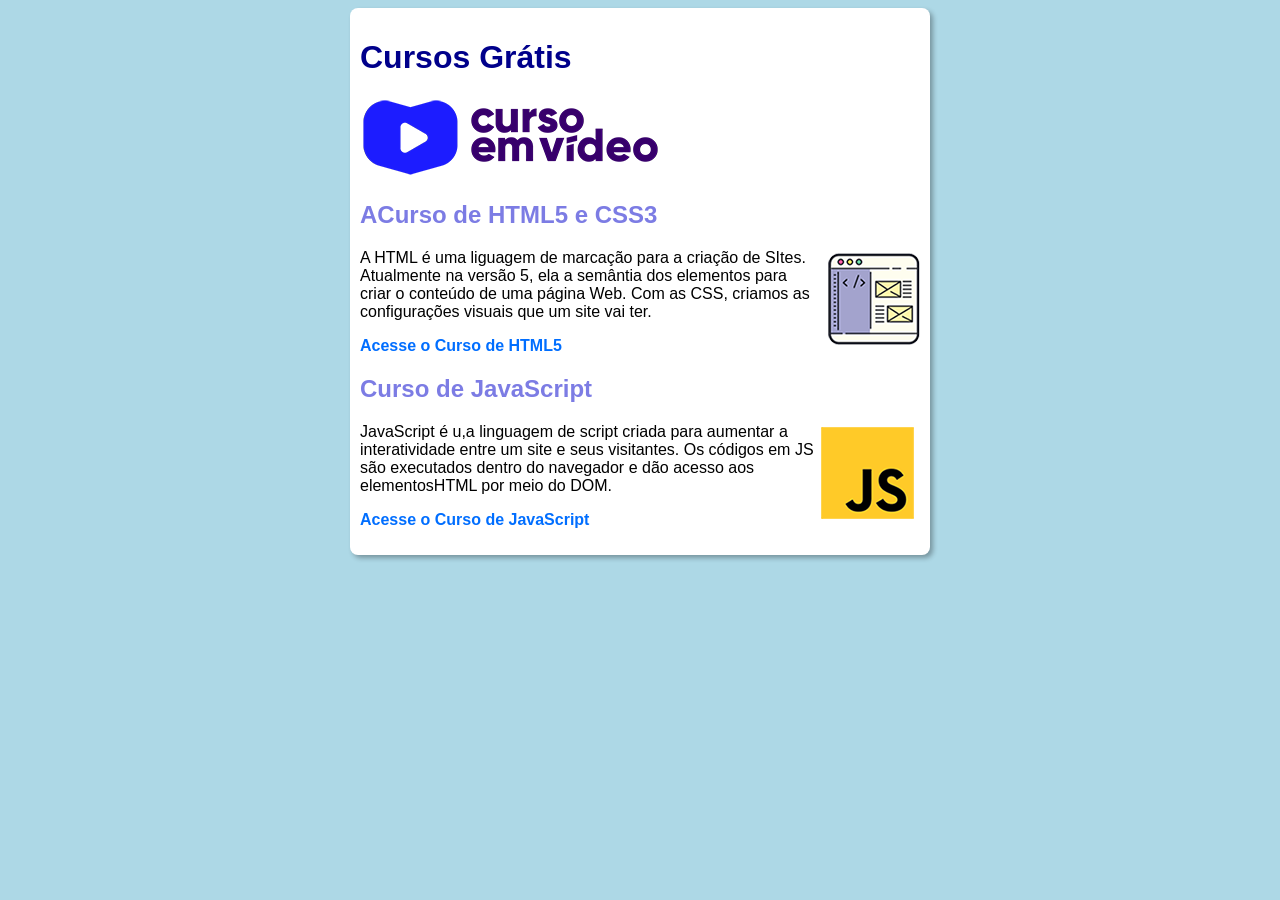
<file: index.html>
<!DOCTYPE html>
<html lang="pt-br">

<head>
    <meta charset="UTF-8">
    <meta name="viewport" content="width=device-width, initial-scale=1.0">
    <title>Curso em Vídeo</title>
    <link rel="stylesheet" href="estilos/style.css">
</head>

<body>
    <main>
        <header>
            <h1>Cursos Grátis</h1>
            <img src="imagens/curso-em-video-cor.png" alt="capa Curso em Vídeo">
        </header>
        <article>
            <h2>ACurso de HTML5 e CSS3</h2>
            <img class="lado" src="imagens/curso-html-css.png" alt="Curso de HTML">
            <p>A HTML é uma liguagem de marcação para a criação de SItes. Atualmente na versão 5, ela a semântia dos
                elementos para criar o conteúdo de uma página Web. Com as CSS, criamos as configurações visuais que um
                site vai ter.
            </p>

                <p>
                    <a href="curso-html.html">Acesse o Curso de HTML5</a>
                </p>
        </article>
        <article>
            <h2>Curso de JavaScript</h2>
            <img class="lado" src="imagens/curso-javascript.png" alt="CUrso de JavaScript">
            <p>JavaScript é u,a linguagem de script criada para aumentar a interatividade entre um site e seus
                visitantes. Os códigos em JS são executados dentro do navegador e dão acesso aos elementosHTML por meio
                do DOM.
            </p>

           <p>
            <a href="curso-js.html">Acesse o Curso de JavaScript</a>
           </p>
        </article>
    </main>
</body>

</html>
</file>
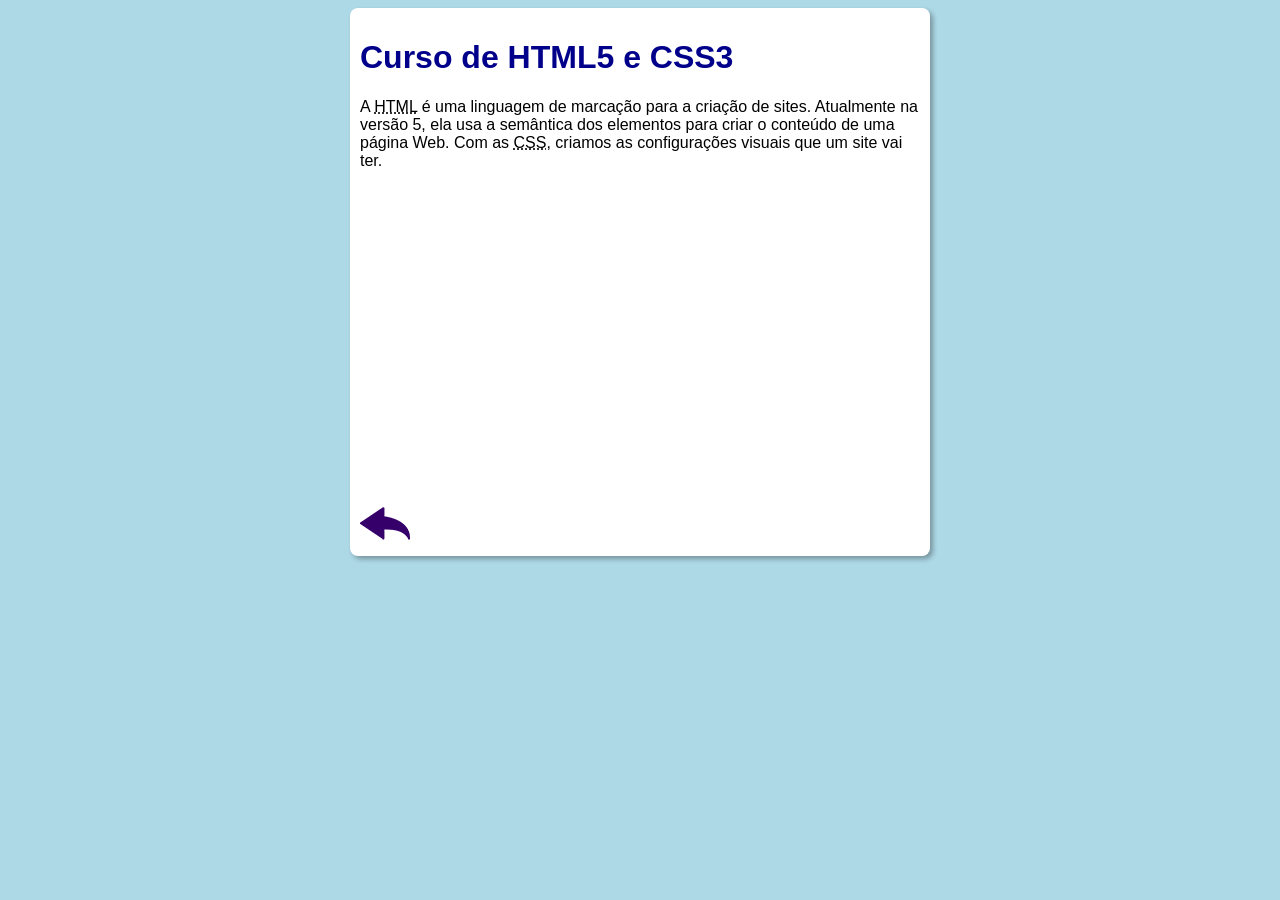
<file: curso-html.html>
<!DOCTYPE html>
<html lang="pt-br">

<head>
    <meta charset="UTF-8">
    <meta name="viewport" content="width=device-width, initial-scale=1.0">
    <title>Curso de HTML</title>
    <link rel="stylesheet" href="estilos/style.css">
</head>

<body>
    <main>
        <header>
            <h1>Curso de HTML5 e CSS3</h1>
        </header>
        <article>
            <p>A <abbr title="HyperText Markup Language">HTML</abbr> é uma linguagem de marcação para a criação de
                sites. Atualmente na versão 5, ela usa a semântica dos elementos para criar o conteúdo de uma página
                Web. Com as <abbr title="Cascading Style Sheets">CSS</abbr>, criamos as configurações visuais que um
                site vai ter.</p>

            <iframe width="560" height="315" src="https://www.youtube.com/embed/riSVzwlSnhw" frameborder="0"
                allow="accelerometer; autoplay; encrypted-media; gyroscope; picture-in-picture"
                allowfullscreen></iframe>

            <a href="index.html"><img src="imagens/btn-back.png" alt="Voltar"></a>

        </article>
    </main>
</body>

</html>
</file>
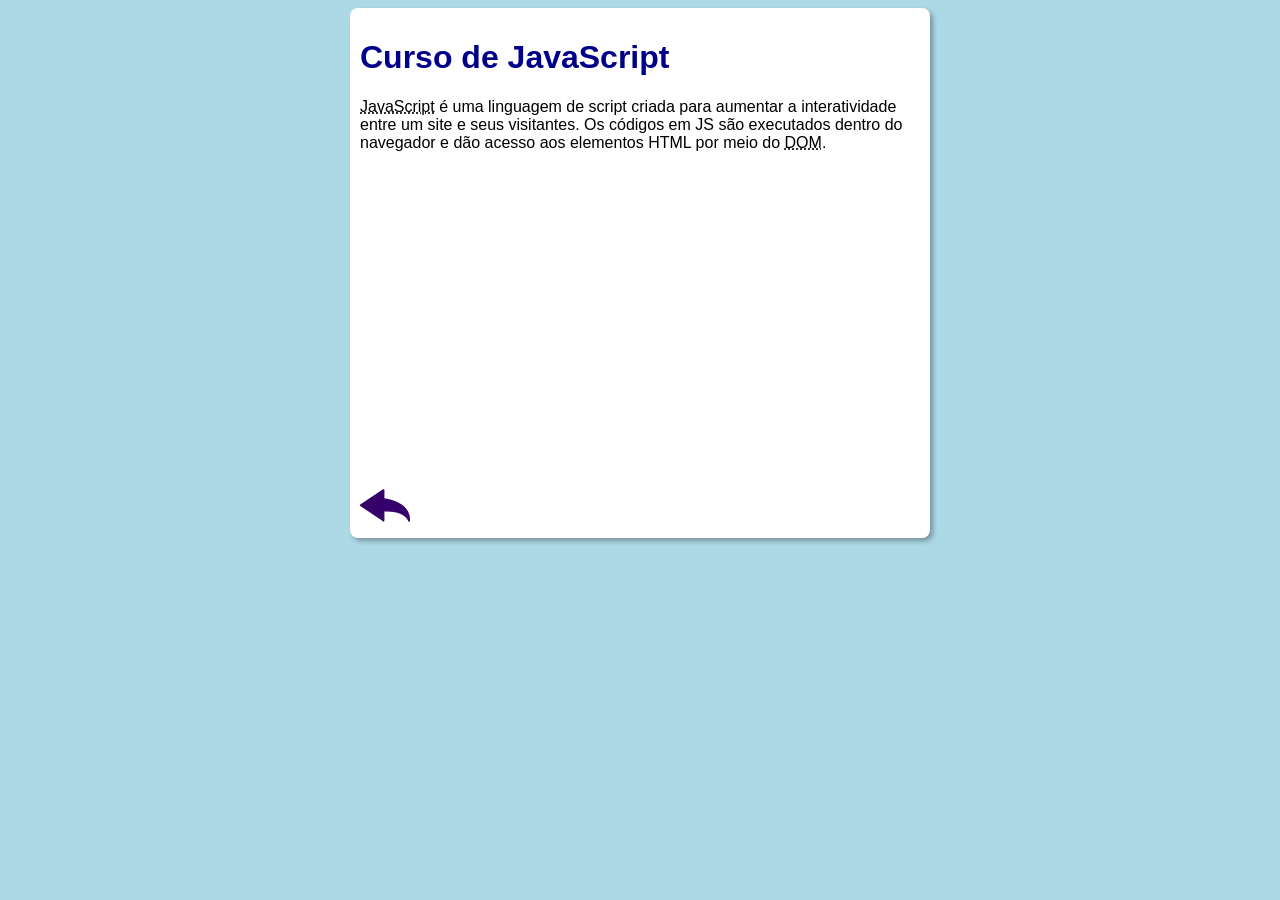
<file: curso-js.html>
<!DOCTYPE html>
<html lang="pt-br">

<head>
    <meta charset="UTF-8">
    <meta name="viewport" content="width=device-width, initial-scale=1.0">
    <title>Curso de JavaScript</title>
    <link rel="stylesheet" href="estilos/style.css">
</head>

<body>
    <main>
        <header>
            <h1>Curso de JavaScript</h1>
        </header>
        <article>
            <p><abbr title="JavaScript">JavaScript</abbr> é uma linguagem de script criada para aumentar a
                interatividade entre um site e seus visitantes. Os códigos em JS são executados dentro do navegador e
                dão acesso aos elementos HTML por meio do <abbr title="Document Object Model">DOM</abbr>.</p>

            <iframe width="560" height="315" src="https://www.youtube.com/embed/BXqUH86F-kA" frameborder="0"
                allow="accelerometer; autoplay; encrypted-media; gyroscope; picture-in-picture"
                allowfullscreen></iframe> <br>

            <a href="index.html"><img src="imagens/btn-back.png" alt="Voltar"></a>
        </article>
    </main>
</body>

</html>
</file>
<file: estilos/style.css>
*{
    font-family: Arial, Helvetica, sans-serif;
    font-size: 1em;
}

body{
    background-color: lightblue;
    
}

main{
    background-color: white;
    width: 560px;
    margin: auto;
    padding: 10px;
    box-shadow: 3px 3px 5px rgba(0, 0, 0, 0.31);
    border-radius: 8px;
}

h1{
    font-size: 2em;
    color: darkblue;
}

h2{
    font-size: 1.5em;
    color: rgb(124, 124, 228);
}

img.lado{
    float: right;
}

a{
    text-decoration: none;
    font-weight: bold;
    color: rgb(0, 110, 255);
}

a:hover{
    text-decoration: underline;
    color: rgb(86, 159, 255);
}
</file>
